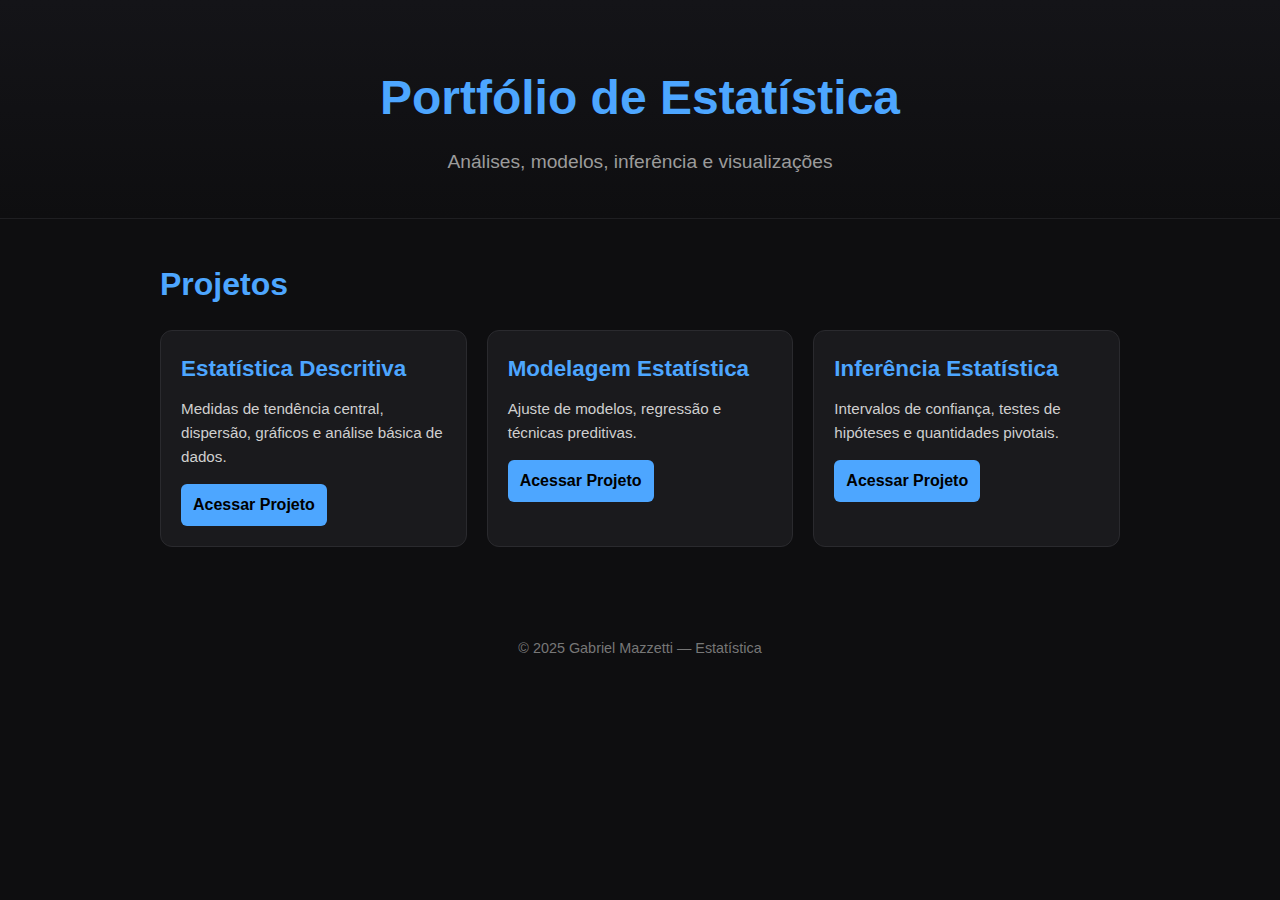
<file: projetos/index.html>
<!DOCTYPE html>
<html lang="pt-BR">
<head>
    <meta charset="UTF-8">
    <meta name="viewport" content="width=device-width, initial-scale=1.0">
    <title>Portfólio de Estatística</title>
    <link rel="stylesheet" href="style.css">
</head>
<body>

<header>
    <h1>Portfólio de Estatística</h1>
    <p class="subtitle">Análises, modelos, inferência e visualizações</p>
</header>

<section id="projects-section">
    <h2>Projetos</h2>
    <div id="projects-container" class="grid"></div>
</section>

<footer>
    <p>© 2025 Gabriel Mazzetti — Estatística</p>
</footer>

<script src="script.js"></script>
</body>
</html>
</file>
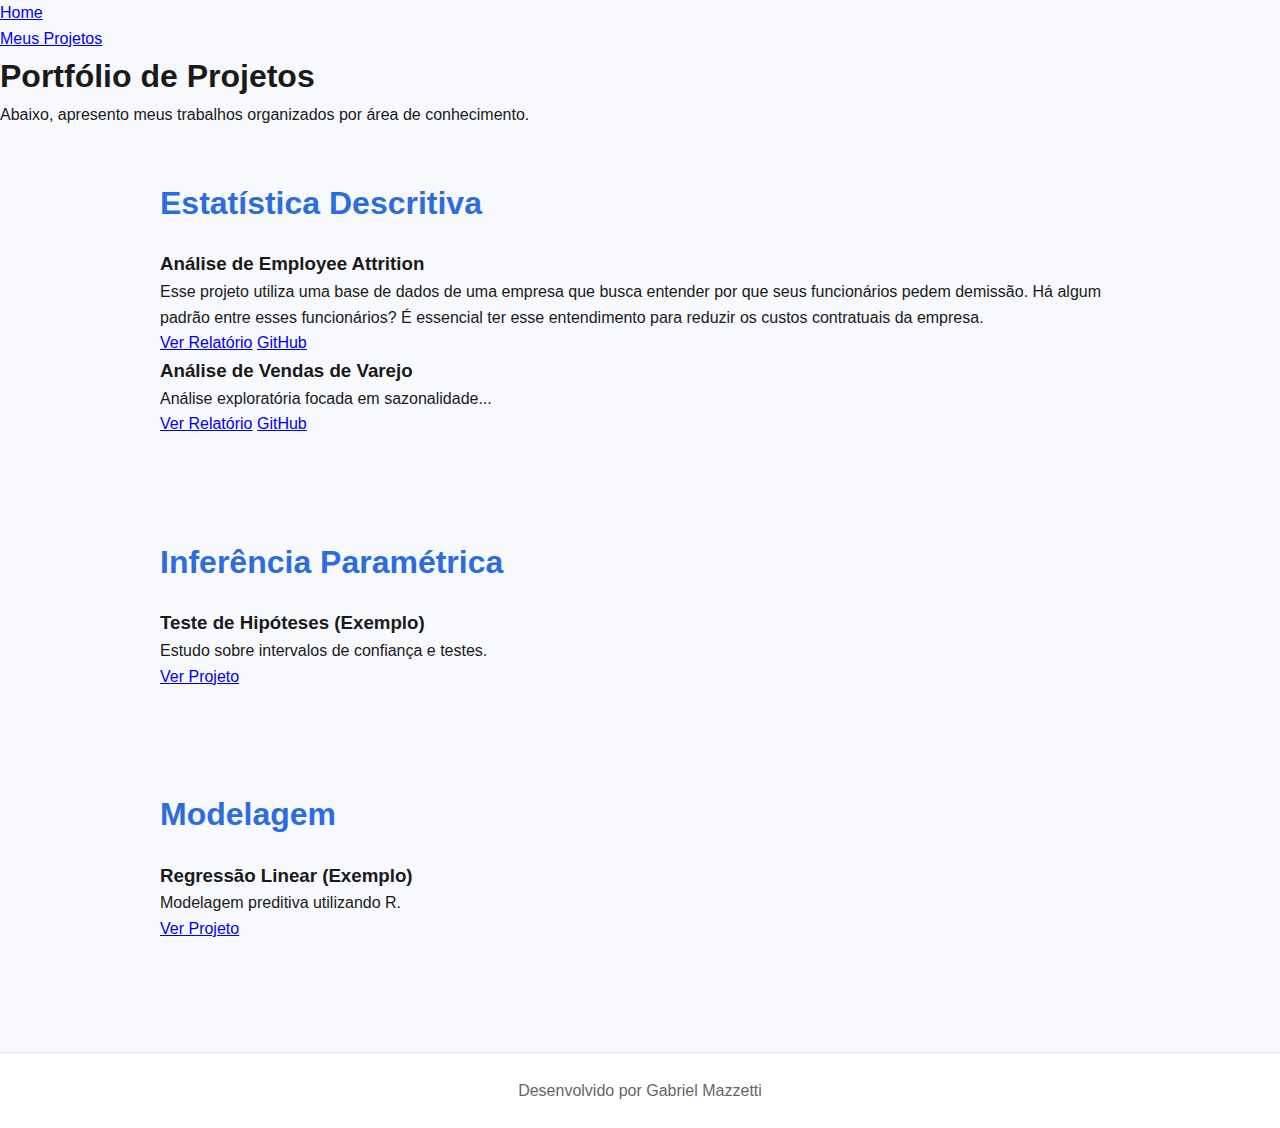
<file: projetos.html>
<!DOCTYPE html>
<html lang="pt-br">
<head>
    <meta charset="UTF-8">
    <meta name="viewport" content="width=device-width, initial-scale=1.0">
    <title>Meus Projetos - Gabriel Mazzetti</title>
    <link rel="stylesheet" href="style.css">
</head>
<body>

    <header>
        <nav>
            <ul>
                <li><a href="index.html">Home</a></li>
                <li><a href="projetos.html" class="ativo">Meus Projetos</a></li>
            </ul>
        </nav>
    </header>

    <main class="container-projetos">
        <h1>Portfólio de Projetos</h1>
        <p class="intro">Abaixo, apresento meus trabalhos organizados por área de conhecimento.</p>

        <section class="categoria-box">
    <h2 class="categoria-titulo">Estatística Descritiva</h2>
    <div class="lista-itens">
        
        <article class="projeto-item">
            <h3>Análise de Employee Attrition</h3>
                <p id="desc-projeto1" class="descricao-projeto">Carregando descrição do README...</p> 
                <div class="botoes">
                    <a href="projetos/estatistica-descritiva/projeto_employee_attrition/employee_attrtion_code.html" class="btn-projeto">Ver Relatório</a>
                    <a href="https://github.com/GabrielMazzetti/portfolio-estatistica/tree/main/projetos/estatistica-descritiva/projeto_employee_attrition" target="_blank" class="link-github">GitHub</a>
                </div>
        </article>

            <article class="projeto-item">
                <h3>Análise de Vendas de Varejo</h3>
                     <p id="desc-projeto2" class="descricao-projeto">Análise exploratória focada em sazonalidade...</p>
                <div class="botoes">
                    <a href="#" class="btn-projeto">Ver Relatório</a>
                    <a href="#" class="link-github">GitHub</a>
                </div>
            </article>

             </div>
          </section>

        <section class="categoria-box">
            <h2 class="categoria-titulo">Inferência Paramétrica</h2>
            <div class="lista-itens">
                <article class="projeto-item">
                    <h3>Teste de Hipóteses (Exemplo)</h3>
                    <p>Estudo sobre intervalos de confiança e testes.</p>
                    <a href="inferencia/nome-do-arquivo.html" class="btn-projeto">Ver Projeto</a>
                </article>
            </div>
        </section>

        <section class="categoria-box">
            <h2 class="categoria-titulo">Modelagem</h2>
            <div class="lista-itens">
                <article class="projeto-item">
                    <h3>Regressão Linear (Exemplo)</h3>
                    <p>Modelagem preditiva utilizando R.</p>
                    <a href="modelagem/nome-do-arquivo.html" class="btn-projeto">Ver Projeto</a>
                </article>
            </div>
        </section>

    </main>

    <footer>
        <p>Desenvolvido por Gabriel Mazzetti</p>
    </footer>
    <script>
    // Função que busca o README e processa o texto
    async function carregarReadme(caminhoReadme, idElemento) {
        try {
            const resposta = await fetch(caminhoReadme);
            
            if (!resposta.ok) {
                throw new Error("Não achei o arquivo");
            }

            const textoMarkdown = await resposta.text();
            let resumo = "";

            // TENTATIVA 1: Procura pelas tags específicas // A expressão regular pega tudo ([\s\S]*?) que estiver entre as tags
            const match = textoMarkdown.match(/([\s\S]*?)/);

            if (match && match[1]) {
                // Se achou as tags, usa o conteúdo de dentro delas
                resumo = match[1].trim();
            } else {
                // TENTATIVA 2 (Fallback): Se não tiver tags, pega as 3 primeiras linhas de texto
                resumo = textoMarkdown.split('\n') // Quebra linha por linha
                    .filter(linha => linha.trim() !== '' && !linha.startsWith('#')) // Ignora vazios e títulos
                    .slice(0, 3) // Pega as primeiras 3 linhas
                    .join(' '); // Junta tudo
            }

            // SEGURANÇA: Se o texto for maior que 300 caracteres, corta e põe "..."
            if (resumo.length > 300) {
                resumo = resumo.substring(0, 300) + "...";
            }

            // Coloca o texto limpo no HTML
            document.getElementById(idElemento).innerText = resumo;

        } catch (erro) {
            console.error("Erro ao ler README:", erro);
            // Mensagem amigável caso dê erro
            document.getElementById(idElemento).innerText = "Verifique o link do GitHub para detalhes.";
        }
    }

    // --- CHAMADA DOS PROJETOS ---
    
    // Projeto 1:
    // Lembre-se de usar "Copy Relative Path" no VS Code se o caminho der erro
        carregarReadme('projetos/estatistica-descritiva/projeto_employee_attrition/README.md', 'desc-projeto1');

    // Quando adicionar o próximo, é só copiar a linha de cima e mudar o ID:
    // carregarReadme('inferencia/outro_projeto/README.md', 'desc-projeto2');

    </script>
</body>
</html>
</file>
<file: projetos/style.css>
/* ====== GLOBAL ====== */
* {
    margin: 0;
    padding: 0;
    box-sizing: border-box;
    font-family: "Segoe UI", sans-serif;
}

body {
    background: #0e0e10;
    color: #e5e5e5;
    line-height: 1.6;
    padding-bottom: 40px;
}

/* ====== HEADER ====== */
header {
    text-align: center;
    padding: 60px 20px 40px;
    background: linear-gradient(180deg, #141418, #0e0e10);
    border-bottom: 1px solid #1f1f22;
}

header h1 {
    color: #4da6ff;
    font-size: 3rem;
    margin-bottom: 10px;
}

.subtitle {
    color: #9b9b9b;
    font-size: 1.2rem;
}

/* ====== PROJETOS ====== */
section {
    padding: 40px 20px;
    max-width: 1000px;
    margin: auto;
}

section h2 {
    color: #4da6ff;
    margin-bottom: 20px;
    font-size: 2rem;
}

.grid {
    display: grid;
    grid-template-columns: repeat(auto-fit, minmax(260px, 1fr));
    gap: 20px;
}

/* ====== CARDS ====== */
.card {
    background: #1a1a1d;
    border: 1px solid #2a2a2e;
    padding: 20px;
    border-radius: 12px;
    transition: 0.25s ease;
}

.card:hover {
    border-color: #4da6ff;
    transform: translateY(-4px);
    box-shadow: 0 0 12px #4da6ff44;
}

.card-title {
    font-size: 1.4rem;
    margin-bottom: 10px;
    color: #4da6ff;
}

.card-desc {
    font-size: 0.95rem;
    color: #cfcfcf;
    margin-bottom: 15px;
}

.card a {
    display: inline-block;
    padding: 8px 12px;
    border-radius: 6px;
    background: #4da6ff;
    color: black;
    text-decoration: none;
    font-weight: bold;
    transition: 0.2s;
}

.card a:hover {
    background: #77bbff;
}

/* ====== FOOTER ====== */
footer {
    margin-top: 50px;
    text-align: center;
    font-size: 0.9rem;
    color: #777;
}
</file>
<file: style.css>
/* ===== GLOBAL ===== */
* {
    margin: 0;
    padding: 0;
    box-sizing: border-box;
    font-family: "Segoe UI", sans-serif;
}

body {
    background: #f7f9fc;
    color: #1a1a1a;
    line-height: 1.6;
}

/* ===== NAVBAR ===== */
.navbar {
    width: 100%;
    padding: 15px 40px;
    background: #ffffff;
    border-bottom: 1px solid #e5e5e5;
    display: flex;
    justify-content: space-between;
    align-items: center;
    position: sticky;
    top: 0;
    z-index: 5;
}

.logo {
    font-size: 1.4rem;
    color: #2d6cdf;
    font-weight: 700;
}

.nav-links {
    list-style: none;
    display: flex;
    gap: 25px;
}

.nav-links a {
    text-decoration: none;
    font-weight: 500;
    color: #333;
    transition: 0.2s;
}

.nav-links a:hover {
    color: #2d6cdf;
}

/* ===== HERO ===== */
.hero {
    text-align: center;
    padding: 80px 20px;
    background: linear-gradient(180deg, #ffffff, #eef2f7);
}

.hero h1 {
    font-size: 3rem;
    color: #2d6cdf;
    margin-bottom: 10px;
}

.hero p {
    font-size: 1.2rem;
    color: #555;
}

/* ===== SECTIONS ===== */
section {
    padding: 50px 20px;
    max-width: 1000px;
    margin: auto;
}

section h2 {
    font-size: 2rem;
    color: #2d6cdf;
    margin-bottom: 20px;
}

/* ===== GRID ===== */
.grid {
    display: grid;
    grid-template-columns: repeat(auto-fit, minmax(260px, 1fr));
    gap: 25px;
}

/* ===== PROJECT CARDS ===== */
.card {
    background: #ffffff;
    border: 1px solid #e5e7eb;
    border-radius: 12px;
    padding: 20px;
    transition: 0.25s;
}

.card:hover {
    border-color: #2d6cdf;
    box-shadow: 0 4px 14px rgba(0,0,0,0.08);
    transform: translateY(-3px);
}

.card-title {
    font-size: 1.3rem;
    color: #2d6cdf;
    margin-bottom: 10px;
}

.card-desc {
    color: #666;
    margin-bottom: 15px;
}

.card a {
    padding: 10px 15px;
    background: #2d6cdf;
    color: white;
    border-radius: 6px;
    font-weight: bold;
    text-decoration: none;
    transition: 0.2s;
}

.card a:hover {
    background: #3c7dff;
}

/* ===== FOOTER ===== */
footer {
    margin-top: 60px;
    padding: 25px;
    text-align: center;
    background: white;
    border-top: 1px solid #e5e5e5;
    color: #666;
}
</file>
